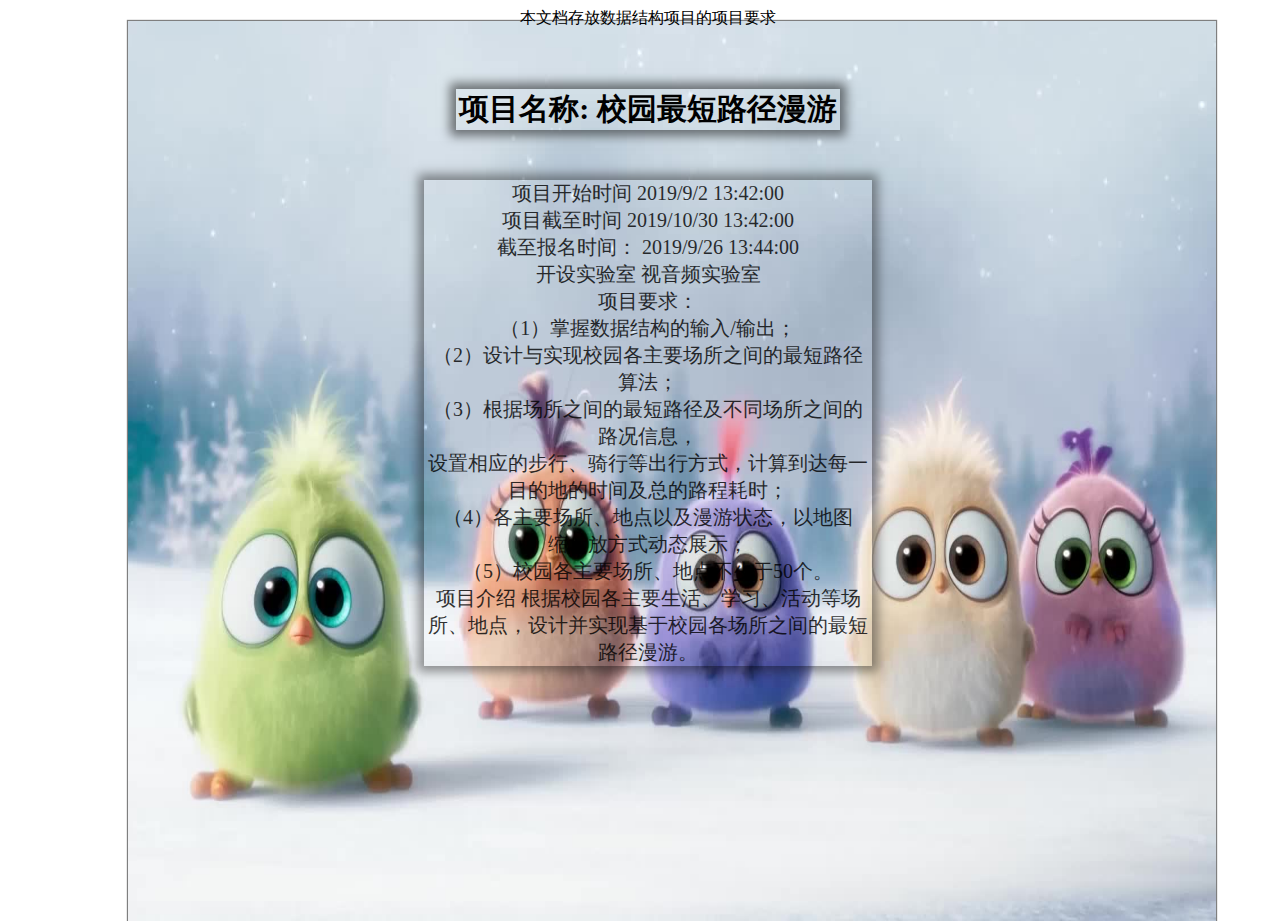
<file: requirement.html>
<!DOCTYPE html>
<html>
	<head>
		<meta charset="UTF-8">
		<link rel="stylesheet" href="css/Page-layout_plus.css" />
		<title>项目要求</title>
	</head>
	<body>
		<img  class="banner" src="img/background.jpg" />
		<div class="body_child" align="center" style="position: absolute;">本文档存放数据结构项目的项目要求
			<h5 style="width: 30%; font: georgia;font-size: 30px; margin-top:60px; box-shadow: 0 0 10px 6px rgba(0,0,0,.5);">
				项目名称:	校园最短路径漫游
			</h5>
			<p style="font: georgia;font-size: 20px; box-shadow: 0 0 10px 6px rgba(0,0,0,.5);width: 35%; background-image: inherit;opacity: 0.8;">
				项目开始时间	 2019/9/2 13:42:00<br />
				项目截至时间	2019/10/30 13:42:00<br />
				截至报名时间：	2019/9/26 13:44:00<br />
				开设实验室	视音频实验室<br />
				项目要求：<br />
				（1）掌握数据结构的输入/输出； <br />
				（2）设计与实现校园各主要场所之间的最短路径算法；<br /> 
				（3）根据场所之间的最短路径及不同场所之间的路况信息，<br />  
				设置相应的步行、骑行等出行方式，计算到达每一目的地的时间及总的路程耗时；<br /> 
				（4）各主要场所、地点以及漫游状态，以地图缩、放方式动态展示； <br />
				（5）校园各主要场所、地点不少于50个。<br />
				项目介绍	根据校园各主要生活、学习、活动等场所、地点，设计并实现基于校园各场所之间的最短路径漫游。<br />
			</p>
		</div>
	</body>

</html>
</file>
<file: css/Page-layout_plus.css>
/*在这里编辑我的主页样式*/

/*设置背景样式*/
body html{
    width: 100%;
    height: 100%;
}
.body_child{
	width: 100%;
    height: 100%;
    z-index: 1;
    background:no-repeat fixed;
    background-position: 50% 50%;
    position: absolute;
}
.banner{
	box-shadow:  0 0 1px 1px rgba(0,0,0,.5);; 	
	margin-top: 1%;
	width: 85%;
	height: 100%;	
	z-index: 1;
	position: absolute;
	margin-left: 120px;
	background:fixed
}
.div1_head{
	background: white;
	border-bottom: 2px solid #cccc;
	widows: 100%;
	height: 55px;
	z-index: 5;
}
/*
 * 设置LOGO样式
 */
.hend_logo{
	width: 200px;
	height: 45px;
	z-index: 5;
	float: left;
	position: absolute;
}
.logo{
	width: 100%;
	height: 100%;
	padding: 5px 0px 0px 10px;
	cursor: pointer;
	z-index: 5;
}
/*
 * 设置导航条
 */
.nav{
	float: right;
	padding-top: 25px;
	padding-right: 35px;
	z-index: 5;
}
.nav h1{
	/*文本居中*/
	text-align: center;
	font:bold 20px georgia;
	color: midnightblue;
	/*设置上边距*/
	cursor: default;
	margin-right: 460px;
	z-index: 5;
}
.nav li{
	float: left;
	padding: 0px 10px;
	z-index: 5;
}
.nav a{
	/*设置字体*/
	font: bold 14px georgia;
	color: #666;
	text-decoration: none;
	z-index: 5;
}
.nav2 li{
	float: left;
	padding: 0px 0px;
	z-index: 5;
	
	font: bold 13px georgia;
	color: #666666;
	text-decoration: none;
}
.nav2 a{
	font: bold 13px georgia;
	color: #666666;
	text-decoration: none;
	z-index: 5;
}

/*解决高度塌陷问题*/
.clearfix:before,
.clearfix:after{
	content: "";
	display: table;
	clear: both;
}
/*设置标题样式*/
/*小标题样式*/

.content .btn3{
	width: 100px;
	height: 26px;
	margin-left: 120px;
	background-color: #1890ff;
	color:#FFFFFF;
	font: 13px georgia;
	border:1px solid ivory;
	cursor: pointer;
}

/*设置API地图容器样式*/
.container{
	width:80%;
	height: 84%;
	z-index: 11;
	border:2px solid grey;
	margin: 5px 0px 0px 155px;
	float: left;
}


 /*设置路径选择导航条的样式*/
.destination{
	width: 270px;
	
	z-index: 10;
/*	background-color: yellow;*/
	border:2px solid transparent;
	margin: 7px 7px;
	padding-top: 12px;
	padding-bottom: 35px;
	padding-left: 40px;
	position: relative;
}
/*设置显示按钮*/

/*设置路径选择小标题样式*/
.destination h2{
	/*文本居中*/
	text-align: center;
	/*设置一个上内边距*/
	padding: 15px 50px 0px 0px;
	/*设置一个下边距*/
	padding-bottom: 15px;
	color: #11719e;
	font: 21px georgia;
	border-bottom: 2px dotted beige;
	cursor: default;
}	
.destination .input{
	border-bottom: 2px dotted beige;
}
/*设置输入框的表单样式*/
.destination .txt{
	width: 170px;
	height: 25px;
	border: none;
	padding: 0px 2px;
	cursor: default;
}
.destination .btn{
	width: 80px;
	height: 26px;
	margin-left: 8px;
	background-color: #1890ff;
	color:#FFFFFF;
	font: 13px georgia;
	border:1px solid ivory;
	cursor: pointer;
}
.destination p{
	color: midnightblue;
	font: 16px georgia;
	/*设置内边距*/
	padding: 10px 0px 10px;
	cursor: default;
}
.destination h5{
	color: midnightblue;
	font: 16px georgia;
}

/*后四行初始状态不显示*/
#div1{
	display: none;
}
#div3{
	height: 100px;
	height: 100px;
	background:red;
	opacity: 0.5;
}

.destination{
	 box-shadow:  0 0 10px 6px rgba(0,0,0,.5);; 
	 background-image: inherit;
	 background-color: #CCDAE3;
	 opacity: 0.9;	 
}

.annotation{
	background: transparent;
	width: 100%;
	height: 30px;
	z-index: 11;
	position: relative;
	margin-top: 10px;
	float: left;
	cursor: default;
}
.annotation li{
	float:left;
	font-size: 12px;
	color: #ccccc;
}
.annotation .li1{
	margin-left: 140px;
	margin-right: 200px;
}
.annotation .li2{
	margin-left: 650px;
	margin-right: 12px;
}



/*
 * 运动框架部分
 * */
.Partition_check_box{
	box-shadow:  0 0 2px 2px rgba(0,0,0,.5);; 
	background-image: inherit;
	background-color: #CCDAE3;
	opacity: 0.9;	 
	width: 30px;
	height: 20px;
	z-index: 10;
	float: right;
	position: absolute;
}

.fuzzy_searchbox{
	
	box-shadow:  0 0 1px 1px rgba(0,0,0,.5);; 
	/*0.4px的模糊度*/
	-webkit-filter: blur(0.4px);
	background-image: inherit;
	background-color: #CCDAE3;
	opacity: 0.9;	 
	width: 100px;
	height: 180px;
	z-index: 10;
	float: right;
	padding-top: 25px;

}

/*
 * 运动框架按钮样式
 * */
.btn4{
	width: 30px;
	height: 20px;
	background-color: #1890ff;
	color:#FFFFFF;
	font: 13px georgia;
	border:1px solid ivory;
	cursor: pointer;
	position: absolute;
}
.btn5{
	width: 90px;
	height: 25px;
	background-color: #1890ff;
	color:#FFFFFF;
	font: 13px georgia;
	border:1px solid ivory;
	cursor: pointer;
	position: absolute;
	margin-left: 12px;
}
 
/*.fuzzy_searchbox p{
		border-bottom: 2px dotted beige;
		margin-bottom: 100px;
}
*/
/*VUE*/
.el-input__inner {
  font-size: 16px;
  color: #88888;
  padding-left: 8px;
  padding-top: 1px;
  padding-bottom: 1px;
  border: 1px solid #b6d8f1;
  outline: 0;
  margin-top: 5px;
}
</file>
